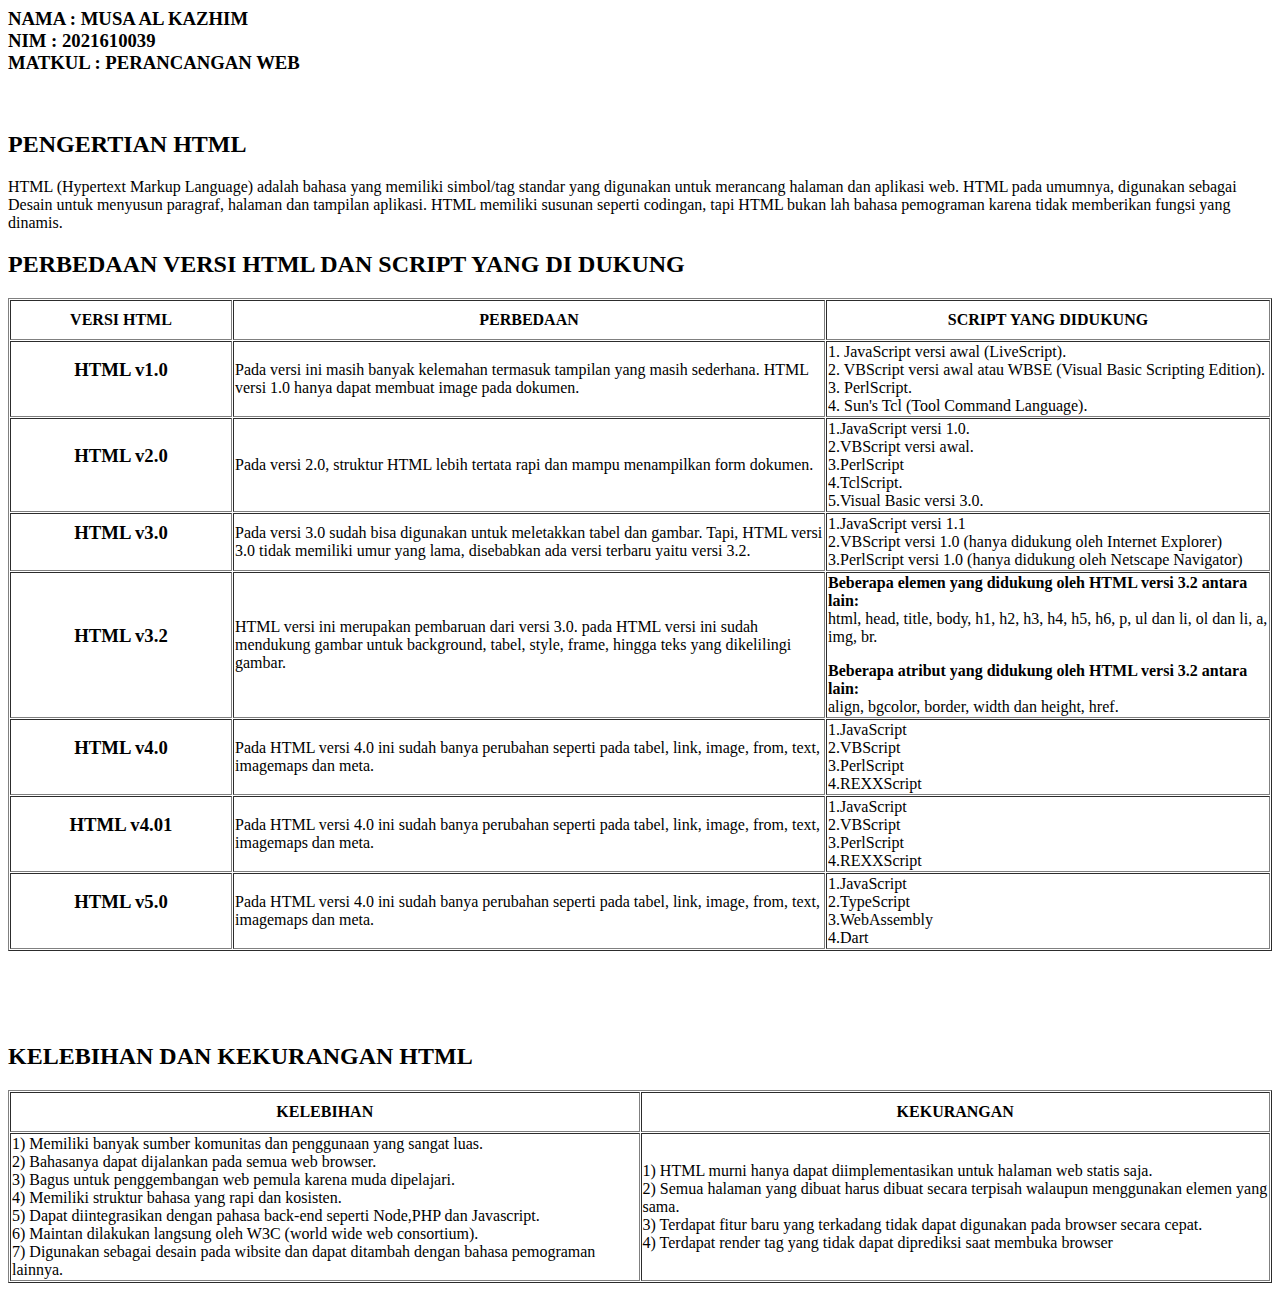
<file: 2021610039.musa al kazhim/file/2021610039.musa.html.html>
<html>
  <head>
    <title>RESUME HTML</title>
  </head>
  <body>
    <h3>
      NAMA : MUSA AL KAZHIM <br />
      NIM : 2021610039 <br />
      MATKUL : PERANCANGAN WEB
    </h3>
    <br />

    <h2>PENGERTIAN HTML</h2>
    <p>
      HTML (Hypertext Markup Language) adalah bahasa yang memiliki simbol/tag standar yang digunakan untuk merancang halaman dan aplikasi web. HTML pada umumnya, digunakan sebagai Desain untuk menyusun paragraf, halaman dan tampilan
      aplikasi. HTML memiliki susunan seperti codingan, tapi HTML bukan lah bahasa pemograman karena tidak memberikan fungsi yang dinamis.
    </p>

    <h2>PERBEDAAN VERSI HTML DAN SCRIPT YANG DI DUKUNG</h2>

    <table border="1" width="100%" cellspacing="1">
      <tr height="40px">
        <th width="15%">VERSI HTML</th>
        <th width="40%">PERBEDAAN</th>
        <th width="30%">SCRIPT YANG DIDUKUNG</th>
      </tr>
      <tr>
        <td>
          <h3><center>HTML v1.0</center></h3>
        </td>
        <td>Pada versi ini masih banyak kelemahan termasuk tampilan yang masih sederhana. HTML versi 1.0 hanya dapat membuat image pada dokumen.<br /></td>
        <td>
          1. JavaScript versi awal (LiveScript).<br />
          2. VBScript versi awal atau WBSE (Visual Basic Scripting Edition).<br />
          3. PerlScript.<br />
          4. Sun's Tcl (Tool Command Language).<br />
        </td>
      </tr>

      <tr>
        <td>
          <h3><center>HTML v2.0</center></h3>
        </td>
        <td>Pada versi 2.0, struktur HTML lebih tertata rapi dan mampu menampilkan form dokumen.</td>
        <td>
          1.JavaScript versi 1.0.<br />
          2.VBScript versi awal.<br />
          3.PerlScript<br />
          4.TclScript.<br />
          5.Visual Basic versi 3.0.<br />
        </td>
      </tr>

      <tr>
        <td>
          <h3><center>HTML v3.0</center></h3>
        </td>
        <td>Pada versi 3.0 sudah bisa digunakan untuk meletakkan tabel dan gambar. Tapi, HTML versi 3.0 tidak memiliki umur yang lama, disebabkan ada versi terbaru yaitu versi 3.2.</td>
        <td>
          1.JavaScript versi 1.1<br />
          2.VBScript versi 1.0 (hanya didukung oleh Internet Explorer)<br />
          3.PerlScript versi 1.0 (hanya didukung oleh Netscape Navigator)<br />
        </td>
      </tr>

      <tr>
        <td>
          <h3><center>HTML v3.2</center></h3>
        </td>
        <td>HTML versi ini merupakan pembaruan dari versi 3.0. pada HTML versi ini sudah mendukung gambar untuk background, tabel, style, frame, hingga teks yang dikelilingi gambar.</td>
        <td>
          <b>Beberapa elemen yang didukung oleh HTML versi 3.2 antara lain:</b><br />
          html, head, title, body, h1, h2, h3, h4, h5, h6, p, ul dan li, ol dan li, a, img, br.
          <p>
            <b>Beberapa atribut yang didukung oleh HTML versi 3.2 antara lain:</b><br />
            align, bgcolor, border, width dan height, href.
          </p>
        </td>
      </tr>

      <tr>
        <td>
          <h3><center>HTML v4.0</center></h3>
        </td>
        <td>Pada HTML versi 4.0 ini sudah banya perubahan seperti pada tabel, link, image, from, text, imagemaps dan meta.</td>
        <td>
          1.JavaScript<br />
          2.VBScript<br />
          3.PerlScript<br />
          4.REXXScript<br />
        </td>
      </tr>

      <tr>
        <td>
          <h3><center>HTML v4.01</center></h3>
        </td>
        <td>Pada HTML versi 4.0 ini sudah banya perubahan seperti pada tabel, link, image, from, text, imagemaps dan meta.</td>
        <td>
          1.JavaScript<br />
          2.VBScript<br />
          3.PerlScript<br />
          4.REXXScript<br />
        </td>
      </tr>

      <tr>
        <td>
          <h3><center>HTML v5.0</center></h3>
        </td>
        <td>Pada HTML versi 4.0 ini sudah banya perubahan seperti pada tabel, link, image, from, text, imagemaps dan meta.</td>
        <td>
          1.JavaScript<br />
          2.TypeScript<br />
          3.WebAssembly<br />
          4.Dart<br />
        </td>
      </tr>
    </table>
    <br /><br /><br /><br />

    <h2>KELEBIHAN DAN KEKURANGAN HTML</h2>
    <table border="1" width="100%" cellspacing="1">
      <tr height="40px">
        <th width="40%">KELEBIHAN</th>
        <th width="40%">KEKURANGAN</th>
      </tr>
      <tr>
        <td>
          1) Memiliki banyak sumber komunitas dan penggunaan yang sangat luas.<br />
          2) Bahasanya dapat dijalankan pada semua web browser.<br />
          3) Bagus untuk penggembangan web pemula karena muda dipelajari.<br />
          4) Memiliki struktur bahasa yang rapi dan kosisten. <br />
          5) Dapat diintegrasikan dengan pahasa back-end seperti Node,PHP dan Javascript.<br />
          6) Maintan dilakukan langsung oleh W3C (world wide web consortium).<br />
          7) Digunakan sebagai desain pada wibsite dan dapat ditambah dengan bahasa pemograman lainnya.
        </td>
        <td>
         1)	HTML murni hanya dapat diimplementasikan untuk halaman web statis saja.<br />
         2)	Semua halaman yang dibuat harus dibuat secara terpisah walaupun menggunakan elemen yang sama.<br /> 
         3)	Terdapat fitur baru yang terkadang tidak dapat digunakan pada browser secara cepat.<br />
         4)	Terdapat render tag yang tidak dapat diprediksi saat membuka browser
        </td>
      </tr>
    </table>
  </body>
</html>
</file>
